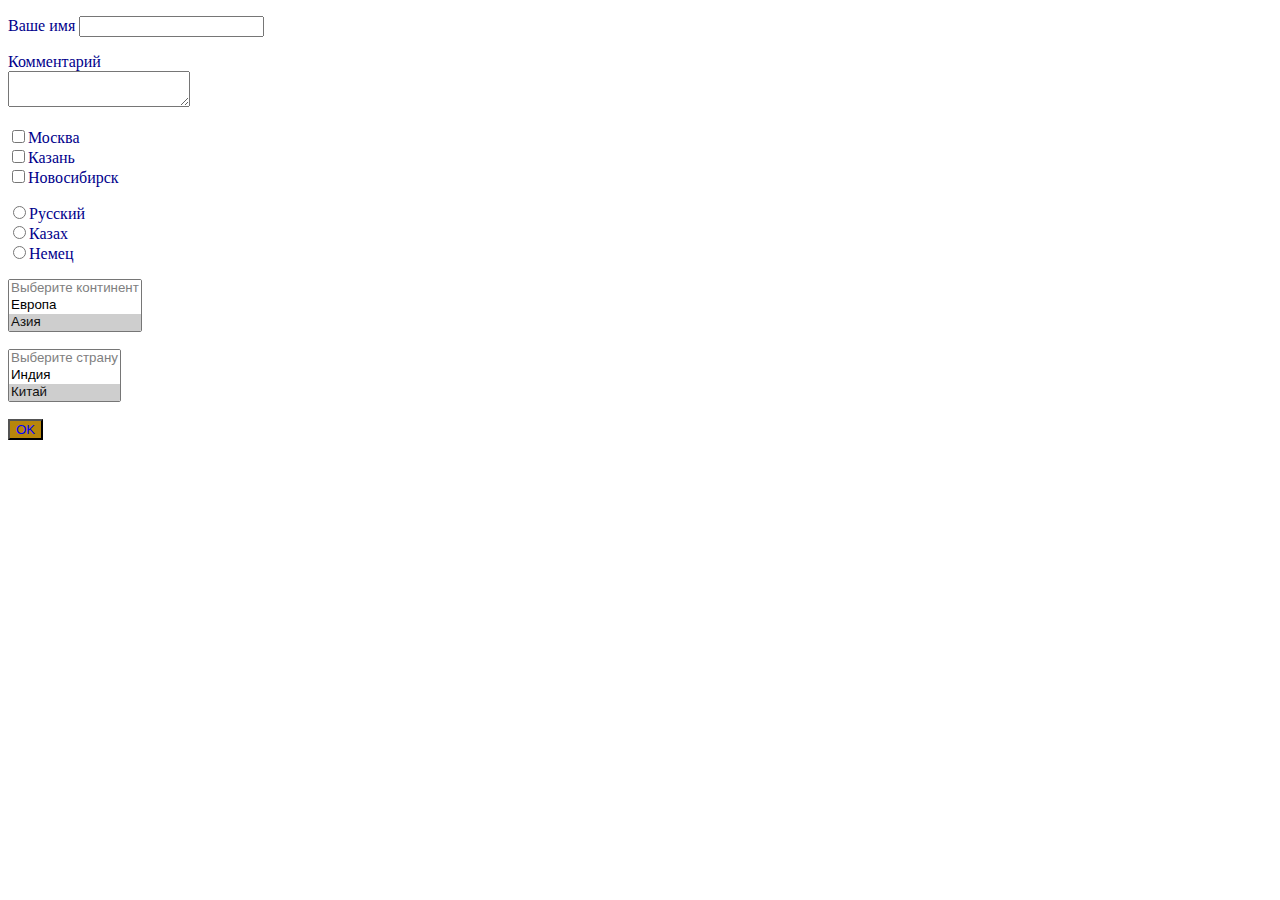
<file: src/index.html>
<!DOCTYPE html>
<html>
<head>
    <meta charset="UTF-8">
    <title>Мой первый сайт</title>
    <link href="style.css" rel="stylesheet" type="text/css">
</head>
<body>
<form action="/handler.php" method="post">
    <p>
        <label for="clientName">Ваше имя</label>
        <input type="text" id="clientName" name="clientName"/>
    </p>
    <p>Комментарий<br/>
        <textarea name="comment"></textarea></p>
    <p>
        <label>
            <input type="checkbox" value="1" name="town">Москва</label>
        <br>
        <label>
            <input type="checkbox" value="2" name="town">Казань</label>
        <br>
        <label>
            <input type="checkbox" value="3" name="town">Новосибирск</label>
    </p>
    <p>
        <label>
            <input type="radio" value="1" name="citizenship">Русский</label>
        <br>
        <label>
            <input type="radio"  value="2" name="citizenship">Казах</label>
        <br>
        <label>
            <input type="radio"  value="3" name="citizenship">Немец</label>
    </p>
    <p>
        <select size="3" name="continent">
            <option disabled>Выберите континент</option>
            <option value="Европа">Европа</option>
            <option selected value="Азия">Азия</option>
            <option value="Северная Америка">Северная Америка</option>
        </select>
    </p>
    <p>
        <select size="3" multiple name="country">
            <option disabled>Выберите страну</option>
            <option value="Индия">Индия</option>
            <option selected value="Китай">Китай</option>
            <option value="Россия">Россия</option>
        </select>
    </p>
    <p><button type="submit">OK</button></p>
</form>
</body>
</html>
</file>
<file: src/style.css>
h1 {
    color: red;
}

h3 {
    color: crimson;
}

th {
    color: darkred;
}

a {
    front-size: 16px;
    color: blueviolet;
    front-weight: bold;
}
a:hover {
    front-size: 16px;
    color: aqua;
    front-weight: bold;
}

button {
    color: blue;
    background: darkgoldenrod;
    text-align: center;
}

p {
    color: darkblue;
}

span {
    color: dimgray;
    font-style: italic;
}
</file>
